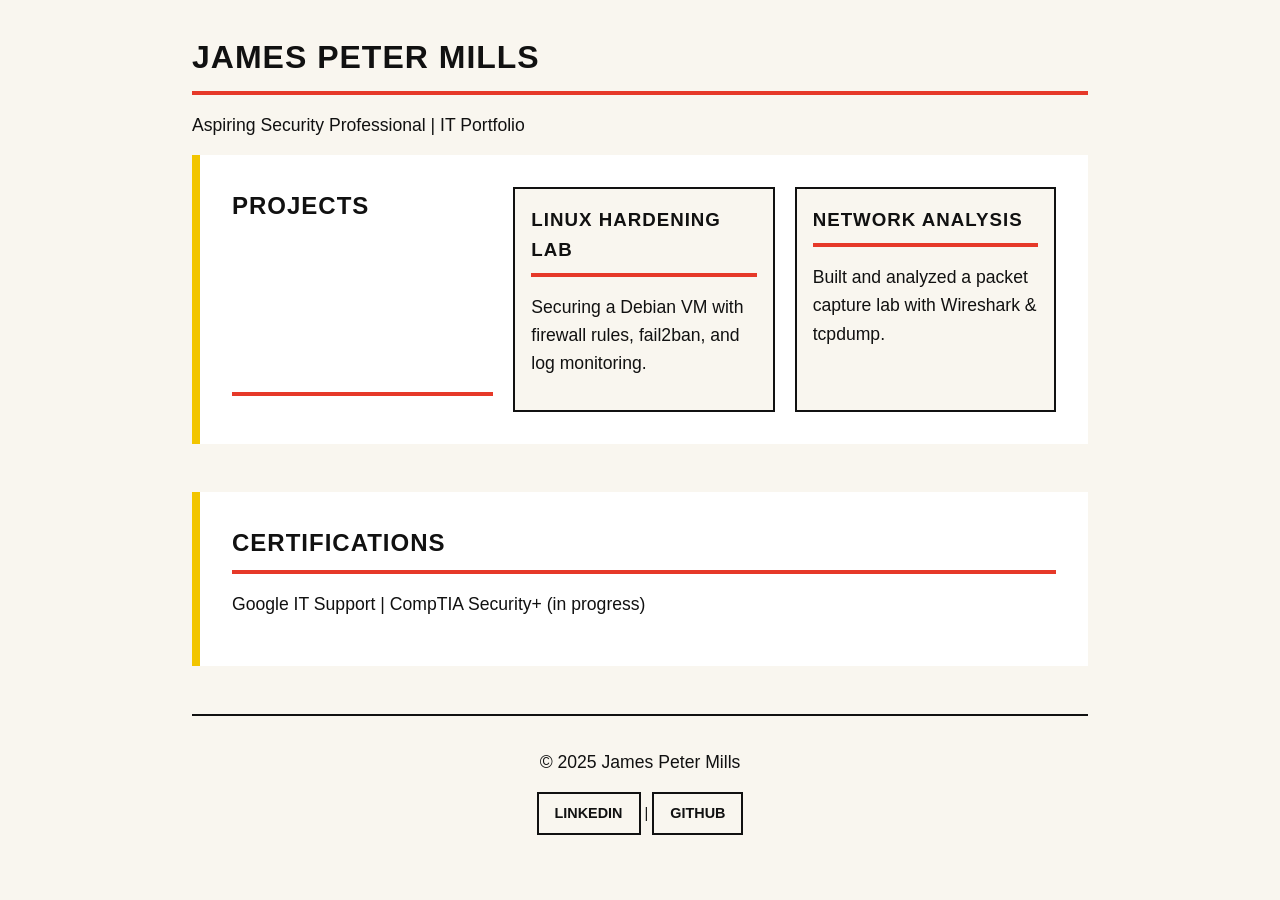
<file: index.html>
<!DOCTYPE html>
<html lang="en">
<head>
  <meta charset="UTF-8">
  <meta name="viewport" content="width=device-width, initial-scale=1.0">
  <title>James Peter Mills | Portfolio</title>
  <link rel="stylesheet" href="style.css">
</head>
<body>
  <header>
    <h1>James Peter Mills</h1>
    <p>Aspiring Security Professional | IT Portfolio</p>
  </header>

  <section class="projects">
    <h2>Projects</h2>
    <div class="project-card">
      <h3>Linux Hardening Lab</h3>
      <p>Securing a Debian VM with firewall rules, fail2ban, and log monitoring.</p>
    </div>
    <div class="project-card">
      <h3>Network Analysis</h3>
      <p>Built and analyzed a packet capture lab with Wireshark & tcpdump.</p>
    </div>
  </section>

  <section>
    <h2>Certifications</h2>
    <p>Google IT Support | CompTIA Security+ (in progress)</p>
  </section>

  <footer>
    <p>&copy; 2025 James Peter Mills</p>
    <a href="https://linkedin.com/in/tbd">LinkedIn</a> |
    <a href="https://github.com/memory011man">GitHub</a>
  </footer>
</body>
</html>
</file>
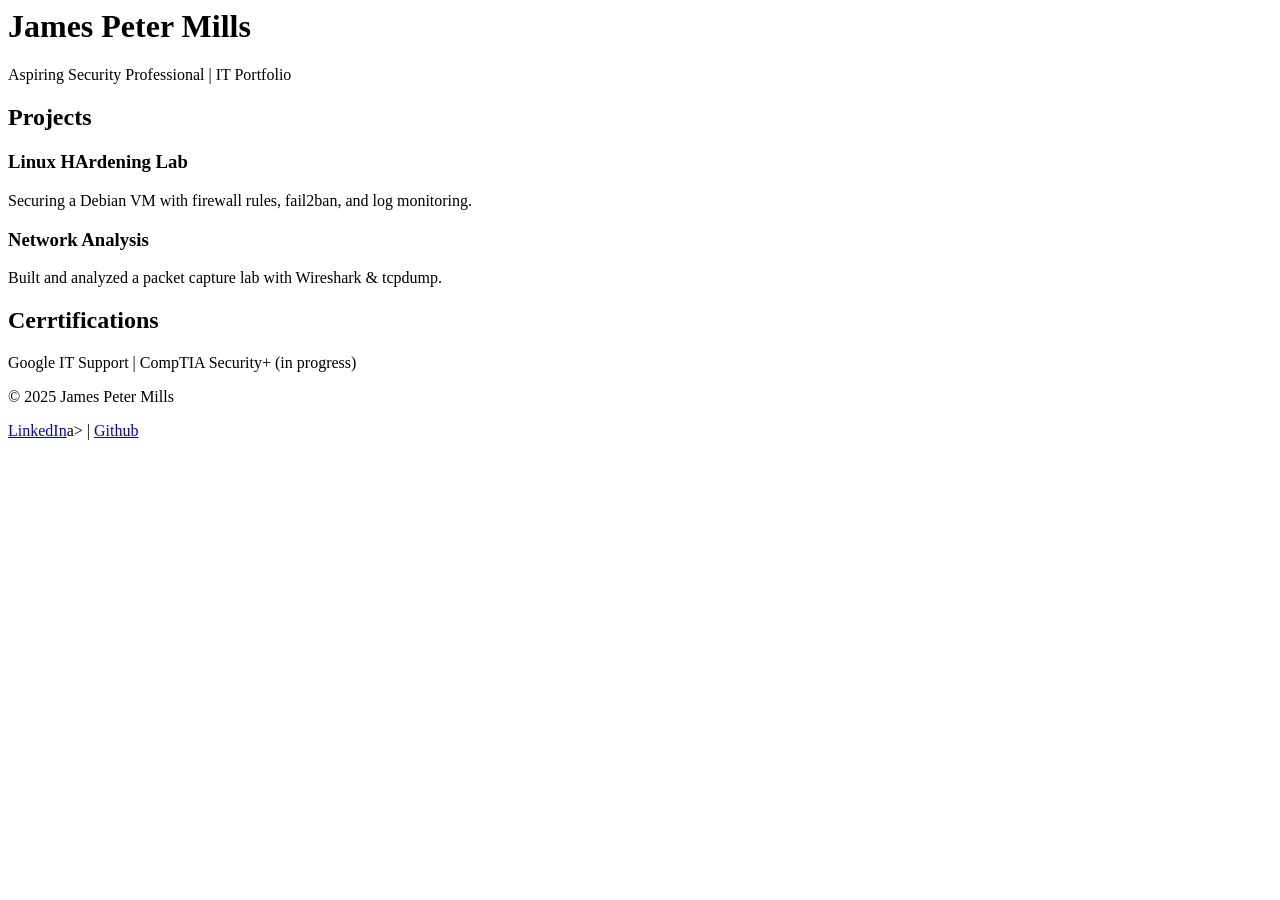
<file: assets/html/index.html>
<body>
    <header>
        <h1>James Peter Mills</h1>
        <p>Aspiring Security Professional | IT Portfolio</p>
    </header>

    <section class="projects">
      <h2>Projects</h2>
      <div class="project-card">
        <h3>Linux HArdening Lab</h3>
        <p>Securing a Debian VM with firewall rules, fail2ban, and log monitoring. </p>
        </div>
      <div class="project-card">
        <h3>Network Analysis</h3>
        <p> Built and analyzed a packet capture lab with Wireshark & tcpdump.</p>
      </div>
    </section>

  <section>
    <h2>Cerrtifications</h2>
  <p>Google IT Support | CompTIA Security+ (in progress)</p>
  </section>
  <footer>
    <p>&copy; 2025 James Peter Mills</p>
    <a href="https://linkedin.com/in/tbd"> LinkedIn</a>a> |
    <a href=https://github.com/memory011ma">Github</a>
  </footer>
</body>
</file>
<file: style.css>
/* Reset */
* {
  margin: 0;
  padding: 0;
  box-sizing: border-box;
}

/* Base */
body {
  font-family: 'Helvetica Neue', Arial, sans-serif;
  background-color: #f9f6ef;   /* off-white */
  color: #111;                 /* near-black text */
  line-height: 1.6;
  padding: 2rem;
  max-width: 960px;
  margin: auto;
}

/* Headers */
h1, h2, h3 {
  font-weight: 700;
  text-transform: uppercase;
  letter-spacing: 1px;
  margin-bottom: 1rem;
  border-bottom: 4px solid #e63929; /* bold Bauhaus stripe */
  padding-bottom: 0.5rem;
}

/* Paragraphs */
p {
  margin-bottom: 1rem;
  font-size: 1.1rem;
}

/* Accent Links & Buttons */
a, .btn {
  color: #111;
  text-decoration: none;
  font-weight: bold;
  text-transform: uppercase;
  border: 2px solid #111;
  padding: 0.5rem 1rem;
  display: inline-block;
  transition: all 0.2s ease;
}

a:hover, .btn:hover {
  background: #0057a7;       /* Bauhaus blue */
  color: #f9f6ef;
  border-color: #0057a7;
}

/* Sections */
section {
  margin-bottom: 3rem;
  padding: 2rem;
  border-left: 8px solid #f2c500; /* yellow accent */
  background: #fff;
}

/* Projects grid */
.projects {
  display: grid;
  grid-template-columns: repeat(auto-fit, minmax(260px, 1fr));
  gap: 20px;
}

/* Project cards */
.project-card {
  background: #f9f6ef;
  border: 2px solid #111;
  padding: 1rem;
  transition: transform 0.2s ease, border-color 0.2s ease;
}

.project-card:hover {
  transform: translateY(-5px);
  border-color: #e63929;
}

/* Footer */
footer {
  text-align: center;
  padding: 2rem;
  font-size: 0.9rem;
  border-top: 2px solid #111;
  margin-top: 3rem;
}
</file>
